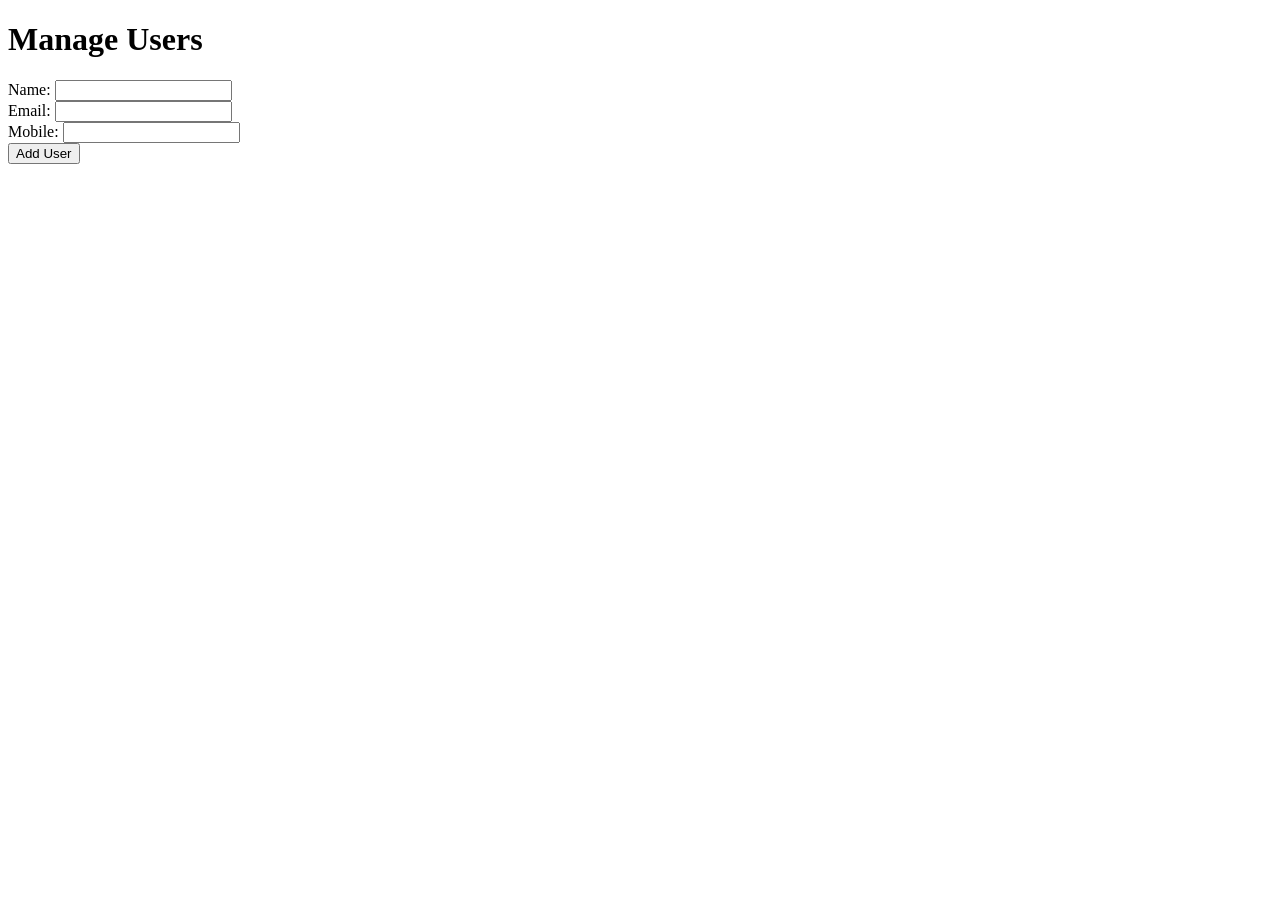
<file: templates/users.html>
<!DOCTYPE html>
<html lang="en">
<head>
    <meta charset="UTF-8">
    <meta name="viewport" content="width=device-width, initial-scale=1.0">
    <title>Manage Users</title>
</head>
<body>
    <h1>Manage Users</h1>
    <form action="/add_user" method="POST">
        <label for="name">Name:</label>
        <input type="text" id="name" name="name" required>
        <br>
        <label for="email">Email:</label>
        <input type="email" id="email" name="email" required>
        <br>
        <label for="mobile">Mobile:</label>
        <input type="text" id="mobile" name="mobile" required>
        <br>
        <button type="submit">Add User</button>
    </form>
</body>
</html>
</file>
